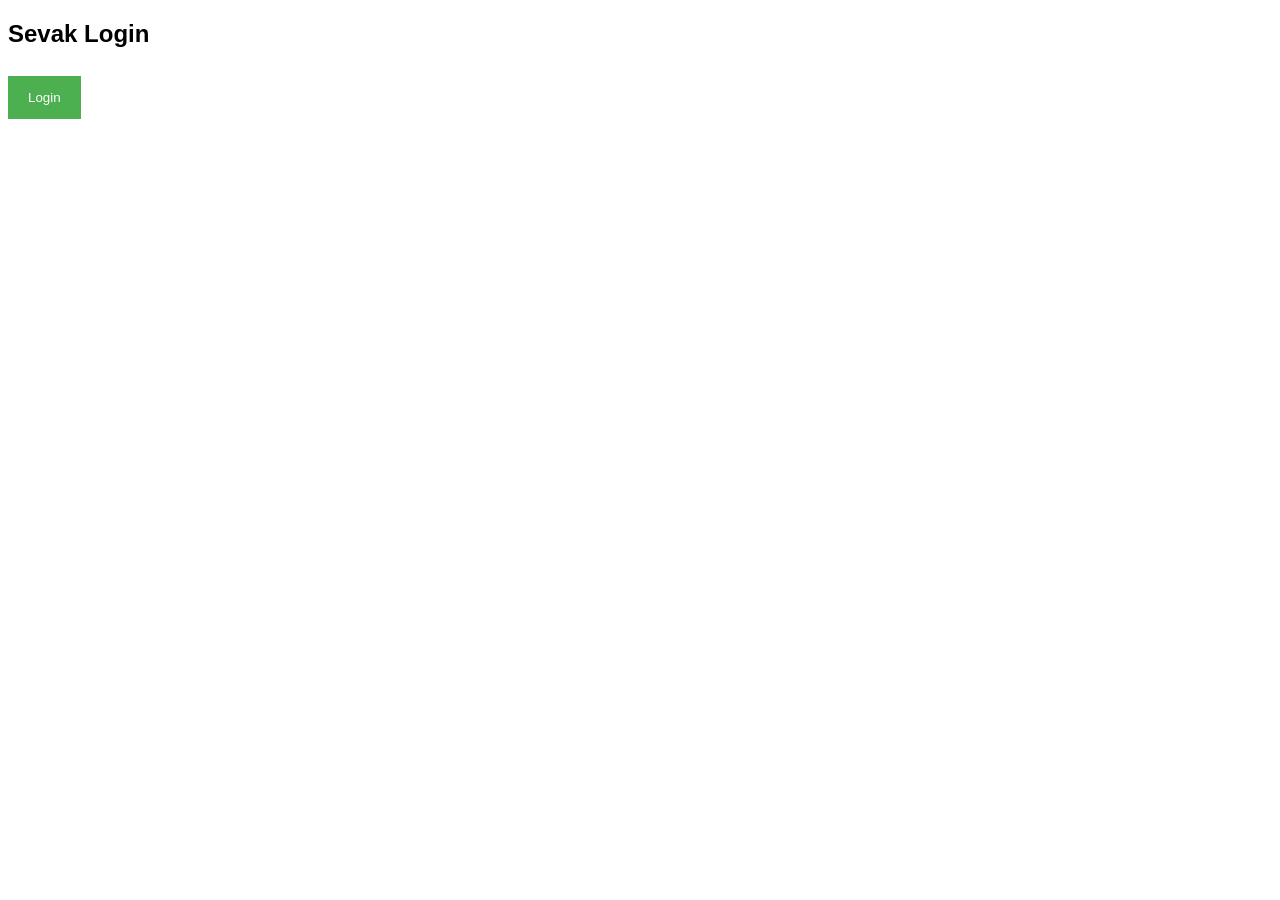
<file: login_sevak.html>
<!DOCTYPE html>
<html>
<head>
  <title>Sevak Login</title>
<meta name="viewport" content="width=device-width, initial-scale=1">
<script type="text/javascript" src="login.js"></script>
<link rel="apple-touch-icon" sizes="180x180" href="favicon/apple-touch-icon.png">
<link rel="icon" type="image/png" sizes="32x32" href="favicon/favicon-32x32.png">
<link rel="icon" type="image/png" sizes="16x16" href="favicon/favicon-16x16.png">
<link rel="manifest" href="/site.webmanifest">
<style>
body {font-family: Arial, Helvetica, sans-serif;}

/* Full-width input fields */
input[type=text], input[type=password] {
  width: 100%;
  padding: 12px 20px;
  margin: 8px 0;
  display: inline-block;
  border: 1px solid #ccc;
  box-sizing: border-box;
}

/* Set a style for all buttons */
button {
  background-color: #4CAF50;
  color: white;
  padding: 14px 20px;
  margin: 8px 0;
  border: none;
  cursor: pointer;
  width: 100%;
}

button:hover {
  opacity: 0.8;
}

/* Extra styles for the cancel button */
.cancelbtn {
  width: auto;
  padding: 10px 18px;
  background-color: #f44336;
}

/* Center the image and position the close button */
.imgcontainer {
  text-align: center;
  margin: 24px 0 12px 0;
  position: relative;
}

img.avatar {
  width: 40%;
  border-radius: 50%;
}

.container {
  padding: 16px;
}

span.psw {
  float: right;
  padding-top: 16px;
}

/* The Modal (background) */
.modal {
  display: none; /* Hidden by default */
  position: fixed; /* Stay in place */
  z-index: 1; /* Sit on top */
  left: 0;
  top: 0;
  width: 100%; /* Full width */
  height: 100%; /* Full height */
  overflow: auto; /* Enable scroll if needed */
  background-color: rgb(0,0,0); /* Fallback color */
  background-color: rgba(0,0,0,0.4); /* Black w/ opacity */
  padding-top: 60px;
}

/* Modal Content/Box */
.modal-content {
  background-color: #fefefe;
  margin: 5% auto 15% auto; /* 5% from the top, 15% from the bottom and centered */
  border: 1px solid #888;
  width: 80%; /* Could be more or less, depending on screen size */
}

/* The Close Button (x) */
.close {
  position: absolute;
  right: 25px;
  top: 0;
  color: #000;
  font-size: 35px;
  font-weight: bold;
}

.close:hover,
.close:focus {
  color: red;
  cursor: pointer;
}

/* Add Zoom Animation */
.animate {
  -webkit-animation: animatezoom 0.6s;
  animation: animatezoom 0.6s
}

@-webkit-keyframes animatezoom {
  from {-webkit-transform: scale(0)} 
  to {-webkit-transform: scale(1)}
}
  
@keyframes animatezoom {
  from {transform: scale(0)} 
  to {transform: scale(1)}
}

/* Change styles for span and cancel button on extra small screens */
@media screen and (max-width: 300px) {
  span.psw {
     display: block;
     float: none;
  }
  .cancelbtn {
     width: 100%;
  }
}
</style>
</head>
<body>

<h2>Sevak Login</h2>

<button onclick="document.getElementById('id01').style.display='block'" style="width:auto;">Login</button>

<div id="id01" class="modal">
  
  <form class="modal-content animate" id="form_id" method="post" name="myform">
    <div class="imgcontainer">
      <span onclick="document.getElementById('id01').style.display='none'" class="close" title="Close Modal">&times;</span>
      <img src="img_avatar2.png" alt="Avatar" class="avatar">
    </div>

    <div class="container">
        <div class="main">
      <label for="a"><b>Username</b></label>
      <input type="text" name="username" id ="username" placeholder="Enter Username" required>

      <label for="a"><b>Password</b></label>
      <input type="password" name="password" id ="password" placeholder="Enter Password" required>
        
      <!--button  id="submit" value="Login" onclick="validate()">Login</button!-->
      <input type="button" id="submit" value="Login" onclick="validate()"/>
      <label>
        <input type="checkbox" checked="checked" name="remember"> Remember me
      </label>
    <div>
    </div>

   <div class="container" style="background-color:#f1f1f1">
      <button type="button" onclick="document.getElementById('id01').style.display='none'" class="cancelbtn">Cancel</button>
      
    </div>
  </form>
</div>

<script>
// Get the modal
var modal = document.getElementById('id01');

// When the user clicks anywhere outside of the modal, close it
window.onclick = function(event) {
    if (event.target == modal) {
        modal.style.display = "none";
    }
}
</script>

</body>
</html>
</file>
